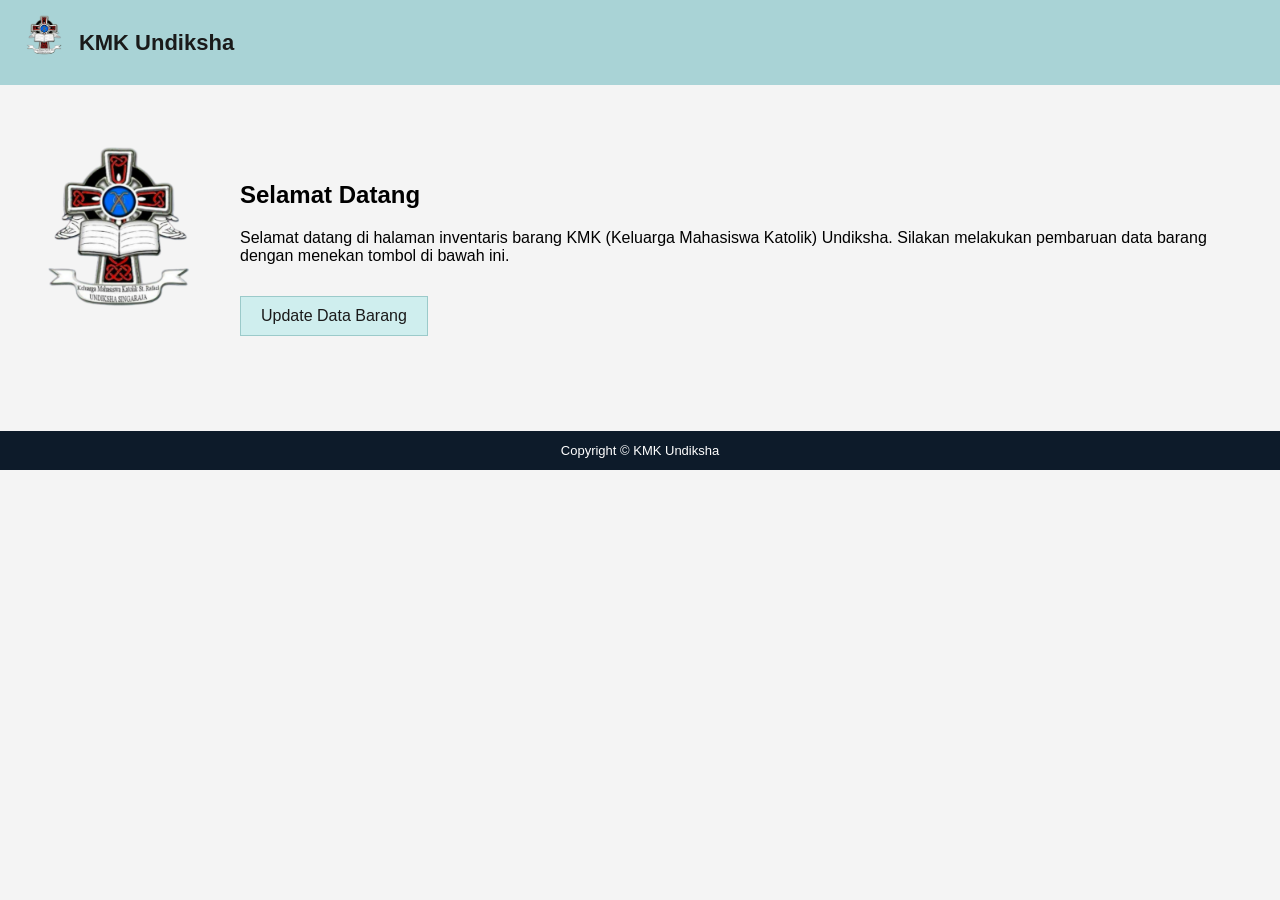
<file: index.html>
<!DOCTYPE html>
<html lang="id">
<head>
  <meta charset="UTF-8" />
  <meta name="viewport" content="width=device-width, initial-scale=1.0" />
  <title>KMK Undiksha - Selamat Datang</title>
  <link rel="stylesheet" href="style.css" />
</head>
<body>

  <!-- ===== HEADER: kop biru berisi logo + nama organisasi ===== -->
  <div class="header">
    <img src="images/logo-kmk.png" alt="Logo KMK Undiksha" />
    <h1>KMK Undiksha</h1>
  </div>

  <!-- ===== KONTEN UTAMA: logo besar + teks sambutan + tombol ===== -->
  <div class="welcome-content">
    <img src="images/logo-kmk.png" alt="Logo KMK Undiksha" />
    <div>
      <h2>Selamat Datang</h2>
      <p>
        Selamat datang di halaman inventaris barang KMK (Keluarga Mahasiswa
        Katolik) Undiksha. Silakan melakukan pembaruan data barang dengan
        menekan tombol di bawah ini.
      </p>
      <a href="update-barang.html" class="btn-update">Update Data Barang</a>
    </div>
  </div>

  <!-- ===== FOOTER ===== -->
  <div class="footer">Copyright &copy; KMK Undiksha</div>

</body>
</html>
</file>
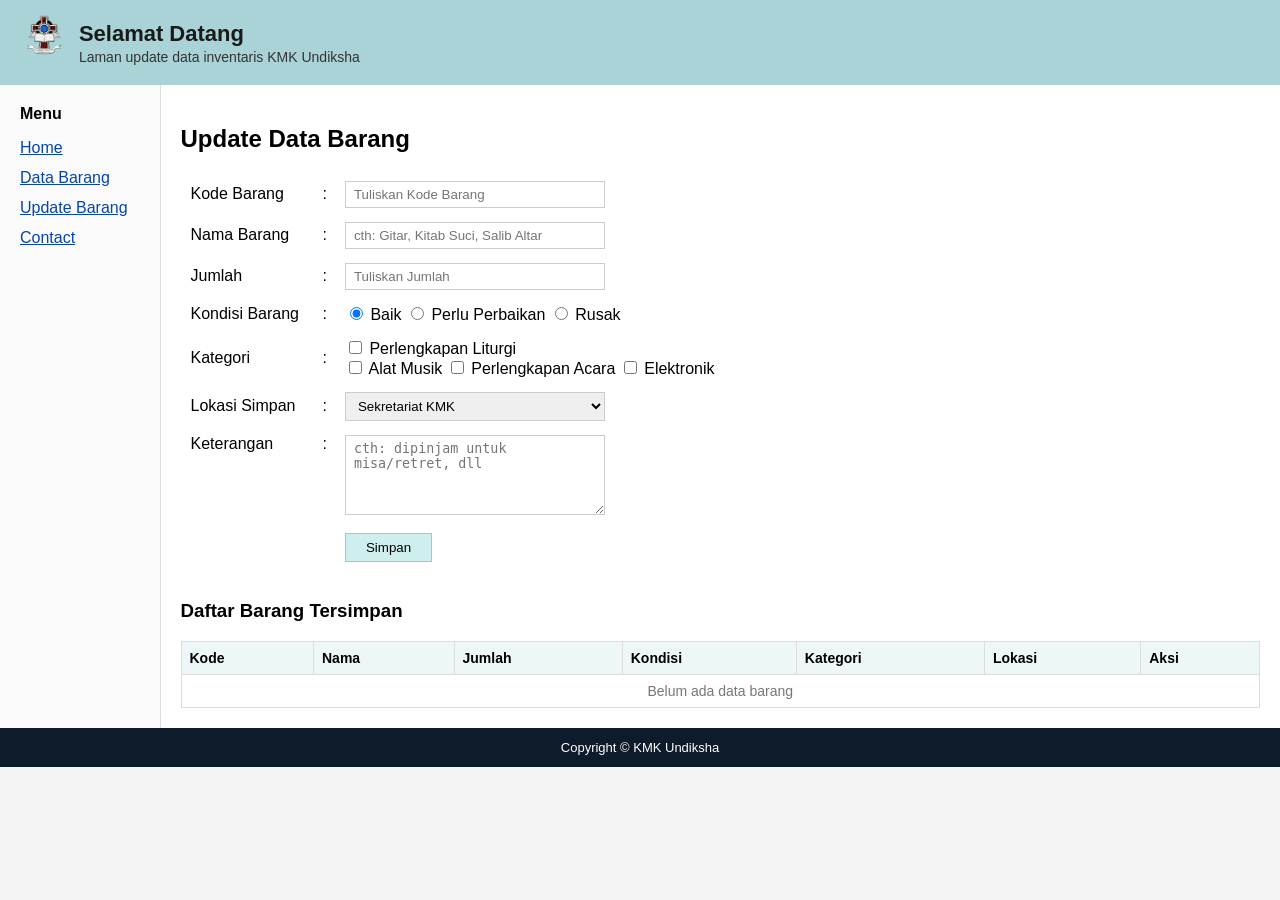
<file: update-barang.html>
<!DOCTYPE html>
<html lang="id">
<head>
  <meta charset="UTF-8" />
  <meta name="viewport" content="width=device-width, initial-scale=1.0" />
  <title>Update Data Barang - KMK Undiksha</title>
  <link rel="stylesheet" href="style.css" />
</head>
<body>

  <!-- ===== HEADER ===== -->
  <div class="header">
    <img src="images/logo-kmk.png" alt="Logo KMK Undiksha" />
    <div>
      <h1>Selamat Datang</h1>
      <p>Laman update data inventaris KMK Undiksha</p>
    </div>
  </div>

  <!-- ===== LAYOUT 2 KOLOM: menu kiri, form kanan ===== -->
  <table class="layout">
    <tr>

      <!-- KOLOM KIRI: menu navigasi -->
      <td class="menu-col">
        <h3>Menu</h3>
        <ul>
          <li><a href="index.html">Home</a></li>
          <li><a href="#">Data Barang</a></li>
          <li><a href="update-barang.html">Update Barang</a></li>
          <li><a href="#">Contact</a></li>
        </ul>
      </td>

      <!-- KOLOM KANAN: judul + form + daftar barang -->
      <td>
        <h2>Update Data Barang</h2>

        <!-- id="form-barang" dipakai script.js untuk menangkap event submit -->
        <form id="form-barang" action="#" method="post">

          <!-- Kotak pesan error, defaultnya hidden (disembunyikan lewat class .hidden) -->
          <p id="pesan-error" class="hidden" style="color:#b00020; font-weight:bold;"></p>

          <table class="form-table">
            <tr>
              <td class="label-col">Kode Barang</td>
              <td>:</td>
              <td><input type="text" name="kode_barang" placeholder="Tuliskan Kode Barang" /></td>
            </tr>
            <tr>
              <td class="label-col">Nama Barang</td>
              <td>:</td>
              <td><input type="text" name="nama_barang" placeholder="cth: Gitar, Kitab Suci, Salib Altar" /></td>
            </tr>
            <tr>
              <td class="label-col">Jumlah</td>
              <td>:</td>
              <td><input type="number" name="jumlah" placeholder="Tuliskan Jumlah" min="0" /></td>
            </tr>
            <tr>
              <td class="label-col">Kondisi Barang</td>
              <td>:</td>
              <td>
                <input type="radio" id="kd1" name="kondisi" value="Baik" checked />
                <label for="kd1">Baik</label>
                <input type="radio" id="kd2" name="kondisi" value="Perlu Perbaikan" />
                <label for="kd2">Perlu Perbaikan</label>
                <input type="radio" id="kd3" name="kondisi" value="Rusak" />
                <label for="kd3">Rusak</label>
              </td>
            </tr>
            <tr>
              <td class="label-col">Kategori</td>
              <td>:</td>
              <td>
                <input type="checkbox" id="kat1" name="kategori[]" value="Perlengkapan Liturgi" />
                <label for="kat1">Perlengkapan Liturgi</label><br />
                <input type="checkbox" id="kat2" name="kategori[]" value="Alat Musik" />
                <label for="kat2">Alat Musik</label>
                <input type="checkbox" id="kat3" name="kategori[]" value="Perlengkapan Acara" />
                <label for="kat3">Perlengkapan Acara</label>
                <input type="checkbox" id="kat4" name="kategori[]" value="Elektronik" />
                <label for="kat4">Elektronik</label>
              </td>
            </tr>
            <tr>
              <td class="label-col">Lokasi Simpan</td>
              <td>:</td>
              <td>
                <select name="lokasi">
                  <option value="Sekretariat KMK" selected>Sekretariat KMK</option>
                  <option value="Gudang">Gudang</option>
                  <option value="Ruang Doa">Ruang Doa</option>
                  <option value="Aula">Aula</option>
                </select>
              </td>
            </tr>
            <tr>
              <td class="label-col" style="vertical-align:top;">Keterangan</td>
              <td style="vertical-align:top;">:</td>
              <td><textarea name="keterangan" placeholder="cth: dipinjam untuk misa/retret, dll"></textarea></td>
            </tr>
            <tr>
              <td colspan="2"></td>
              <td><button type="submit" class="btn-simpan">Simpan</button></td>
            </tr>
          </table>
        </form>

        <!-- ===== Daftar barang yang sudah disimpan lewat JavaScript ===== -->
        <h3 style="margin-top:30px;">Daftar Barang Tersimpan</h3>
        <table class="list-table">
          <thead>
            <tr>
              <th>Kode</th><th>Nama</th><th>Jumlah</th><th>Kondisi</th><th>Kategori</th><th>Lokasi</th><th>Aksi</th>
            </tr>
          </thead>
          <!-- tbody ini diisi otomatis oleh script.js, bukan ditulis manual -->
          <tbody id="tbody-barang">
            <tr><td colspan="7" style="text-align:center; color:#777;">Belum ada data barang</td></tr>
          </tbody>
        </table>

      </td>
    </tr>
  </table>

  <!-- ===== FOOTER ===== -->
  <div class="footer">Copyright &copy; KMK Undiksha</div>

  <!-- File JavaScript diletakkan sebelum </body> supaya HTML sudah termuat penuh lebih dulu -->
  <script src="script.js"></script>
</body>
</html>
</file>
<file: style.css>
/* ============================================================
   RESET DASAR
   ============================================================ */
* {
  box-sizing: border-box;
}
body {
  margin: 0;
  font-family: Arial, Helvetica, sans-serif;
  background-color: #f4f4f4;
}

/* ============================================================
   HEADER (kop biru-teal berisi logo + judul)
   Dipakai di index.html DAN update-barang.html
   ============================================================ */
.header {
  background-color: #a9d3d6;
  padding: 15px 25px;
  display: flex;
  align-items: center;
  gap: 15px;
}
.header img {
  height: 55px;
}
.header h1 {
  margin: 0;
  font-size: 22px;
  color: #1a1a1a;
}
.header p {
  margin: 2px 0 0;
  font-size: 14px;
  color: #333;
}

/* ============================================================
   LAYOUT UTAMA 2 KOLOM (menu kiri, konten kanan)
   Dipakai khusus di update-barang.html
   ============================================================ */
.layout {
  width: 100%;
  border-collapse: collapse;
  background-color: #ffffff;
}
.layout td {
  vertical-align: top;
  padding: 20px;
}
.menu-col {
  width: 160px;
  border-right: 1px solid #ddd;
  background-color: #fafafa;
}
.menu-col h3 {
  margin-top: 0;
  font-size: 16px;
}
.menu-col ul {
  list-style: none;
  padding: 0;
  margin: 0;
}
.menu-col li {
  margin-bottom: 12px;
}
.menu-col a {
  color: #0645ad;
  text-decoration: underline;
}

/* ============================================================
   TABEL FORM BARANG
   ============================================================ */
.form-table td {
  padding: 6px 8px;
  vertical-align: middle;
}
.form-table .label-col {
  width: 130px;
  font-weight: normal;
}
.form-table input[type="text"],
.form-table input[type="number"],
.form-table select,
.form-table textarea {
  padding: 5px 8px;
  border: 1px solid #ccc;
  width: 260px;
}
.form-table textarea {
  height: 80px;
}

.btn-simpan {
  background-color: #cfeeee;
  border: 1px solid #9bcaca;
  padding: 6px 20px;
  cursor: pointer;
}
.btn-simpan:hover {
  background-color: #b5e0e0;
}

/* ============================================================
   HALAMAN WELCOME (index.html)
   ============================================================ */
.welcome-content {
  display: flex;
  align-items: center;
  gap: 40px;
  padding: 60px 40px;
}
.welcome-content img {
  width: 160px;
}
.welcome-content h2 {
  margin-top: 0;
}
.btn-update {
  background-color: #cfeeee;
  border: 1px solid #9bcaca;
  padding: 10px 20px;
  text-decoration: none;
  color: #1a1a1a;
  display: inline-block;
  margin-top: 15px;
}

/* ============================================================
   TABEL DAFTAR BARANG (hasil render JavaScript, script.js)
   ============================================================ */
.list-table {
  width: 100%;
  border-collapse: collapse;
  margin-top: 15px;
}
.list-table th,
.list-table td {
  border: 1px solid #ddd;
  padding: 8px;
  text-align: left;
  font-size: 14px;
}
.list-table th {
  background-color: #eef7f7;
}
.btn-hapus {
  background-color: #f8d7da;
  border: 1px solid #f1a8ae;
  padding: 4px 10px;
  cursor: pointer;
}
.btn-hapus:hover {
  background-color: #f3b6bb;
}

/* Dipakai script.js untuk sembunyikan/menampilkan pesan error */
.hidden {
  display: none;
}

/* ============================================================
   FOOTER
   ============================================================ */
.footer {
  background-color: #0d1b2a;
  color: #ffffff;
  text-align: center;
  padding: 12px;
  font-size: 13px;
}
</file>
